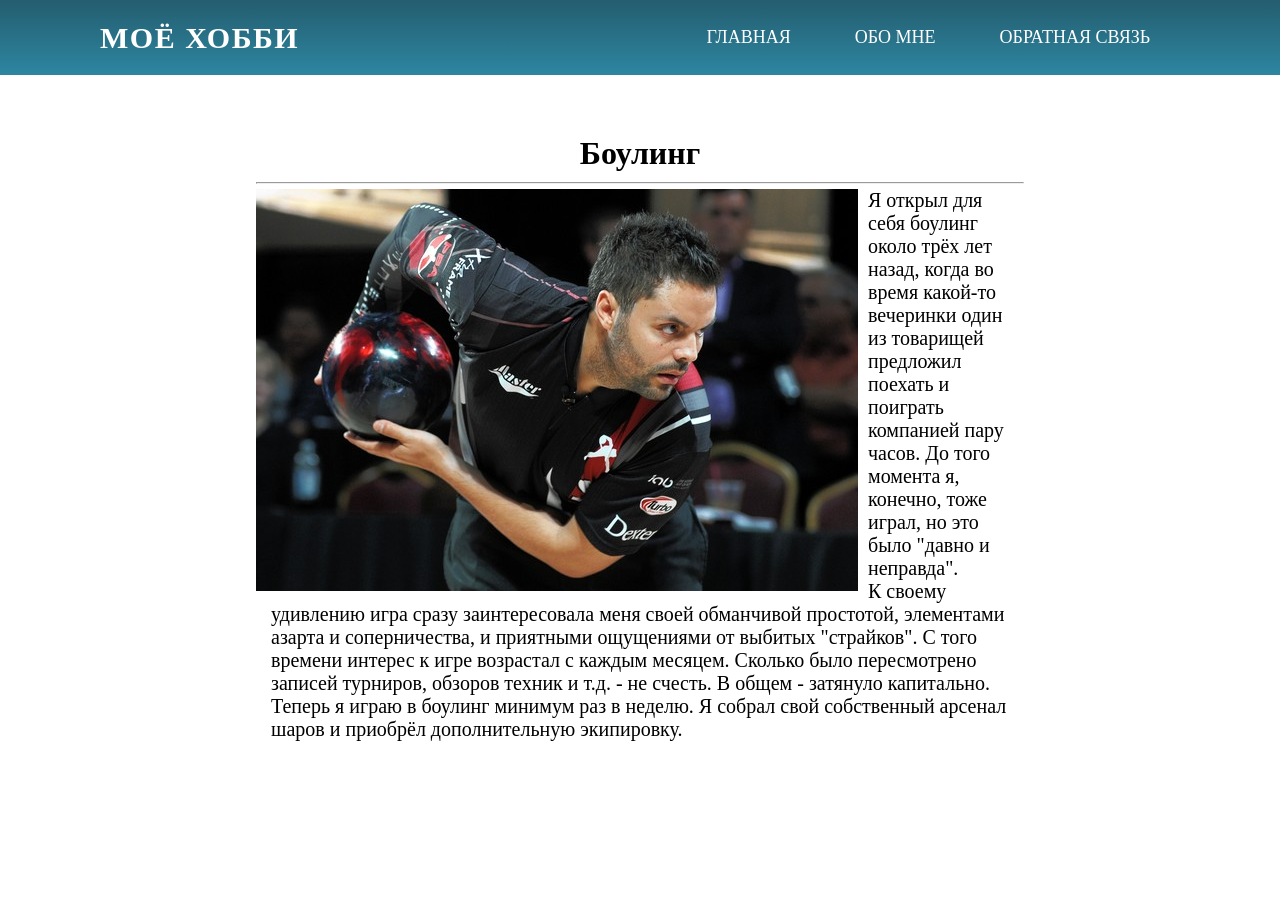
<file: E1/E1_final_task/index.html>
<!DOCTYPE html>
<html lang="ru">
    <head>
        <meta charset="UTF-8">
        <meta http-equiv="X-UA-Compatible" content="IE-edge">
        <meta name="viewport" content="width=device-width, initial-scale=1.0">
        <link rel="stylesheet" href="styles/E1.css">
        <title>
            Хобби - главная
        </title>
    </head>
    <body>
        <nav>
            <div class="logo">
                <p>
                    Моё хобби
                </p>
            </div>
            <ul>
                <li>
                    <a href="index.html">
                        Главная
                    </a>
                </li>
                <li>
                    <a href="about.html">
                        Обо мне
                    </a>
                </li>
                <li>
                    <a href="contacts.html">
                        Обратная связь
                    </a>
                </li>
            </ul>
        </nav>
        <div class="outer-box">
            <h1>
                Боулинг
            </h1>
            <hr>
            <div class="inner-text-box">
                <img class="left-img-box" src="images/NY-CW005_SP_TAN_ER_20140221185526.jpg">
                <p>
                    Я открыл для себя боулинг около трëх лет назад, когда во время какой-то вечеринки один из товарищей предложил поехать и поиграть компанией пару часов. До того момента я, конечно, тоже играл, но это было "давно и неправда".
                    <br>
                    К своему удивлению игра сразу заинтересовала меня своей обманчивой простотой, элементами азарта и соперничества, и приятными ощущениями от выбитых "страйков". С того времени интерес к игре возрастал с каждым месяцем. Сколько было пересмотрено записей турниров, обзоров техник и т.д. - не счесть.
                    В общем - затянуло капитально.
                    <br>
                    Теперь я играю в боулинг минимум раз в неделю. Я собрал свой собственный арсенал шаров и приобрёл дополнительную экипировку.
                </p>
            </div>
        </div>
    </body>
</html>
</file>
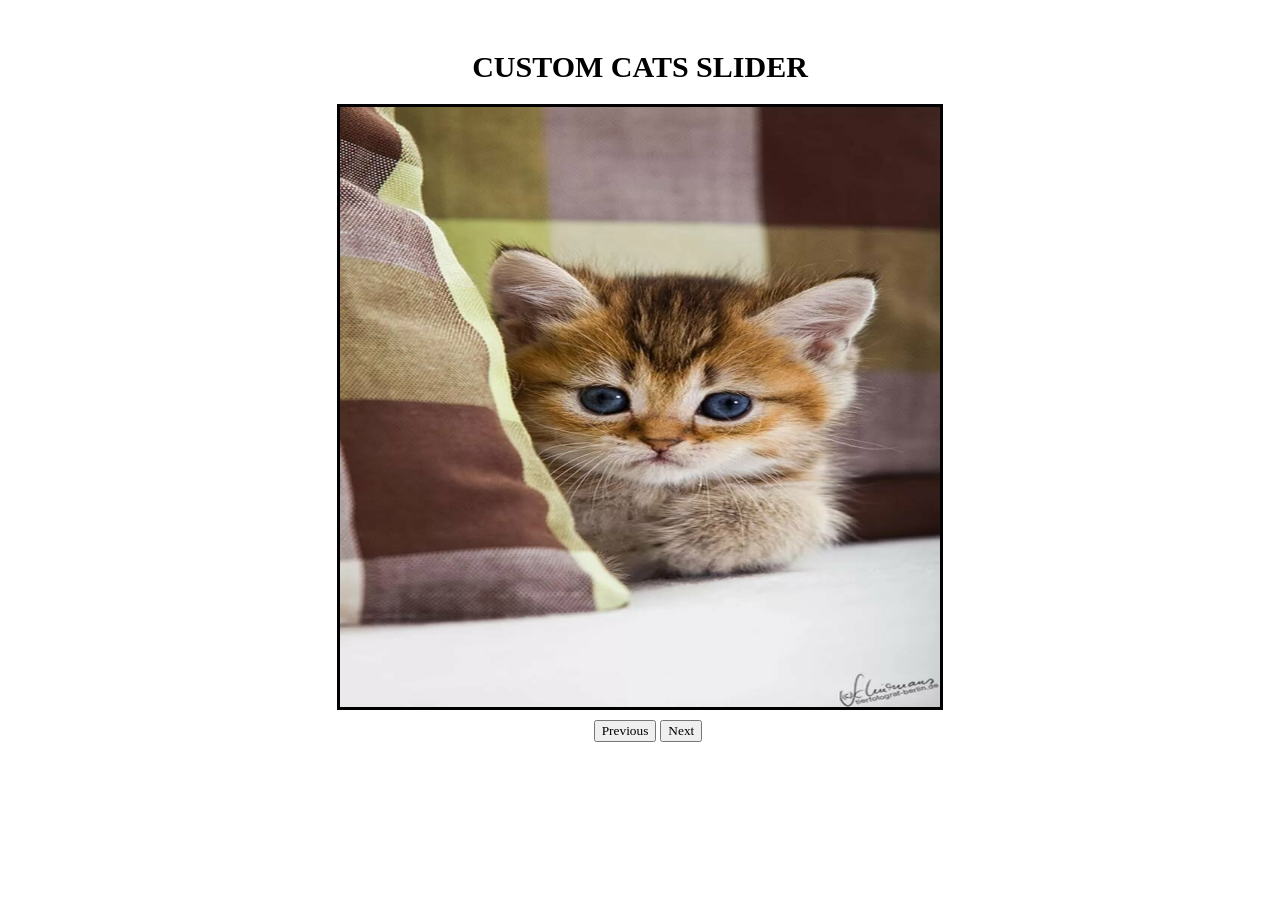
<file: E5/photo-slider/index.html>
<!DOCTYPE html>
<html lang="en">

<head>
    <meta charset="UTF-8">
    <meta http-equiv="X-UA-Compatible" content="IE-edge">
    <meta name="viewport" content="width=device-width, initial-scale=1.0">
    <link rel="stylesheet" href="styles/slider-style.css">
    <title>
        Cats slider
    </title>
</head>

<body>
    <h1>
        Custom cats slider
    </h1>

    <div class="slide-window">
        <img src="assets/1.jpg" class="single-slide" alt="First cat picture">
        <img src="assets/2.jpg" class="single-slide" alt="Second cat picture">
        <img src="assets/3.jpg" class="single-slide" alt="Third cat picture">
        <img src="assets/4.jpg" class="single-slide" alt="Forth cat picture">
        <img src="assets/5.jpg" class="single-slide" alt="Fifth cat picture">
    </div>

    <div class="nav-btns-cont">
        <button onclick="showPrev()" id="prev">Previous</button>
        <button onclick="showNext()" id="next">Next</button>
    </div>

    <script src="scripts/slider-script.js"></script>
</body>

</html>
</file>
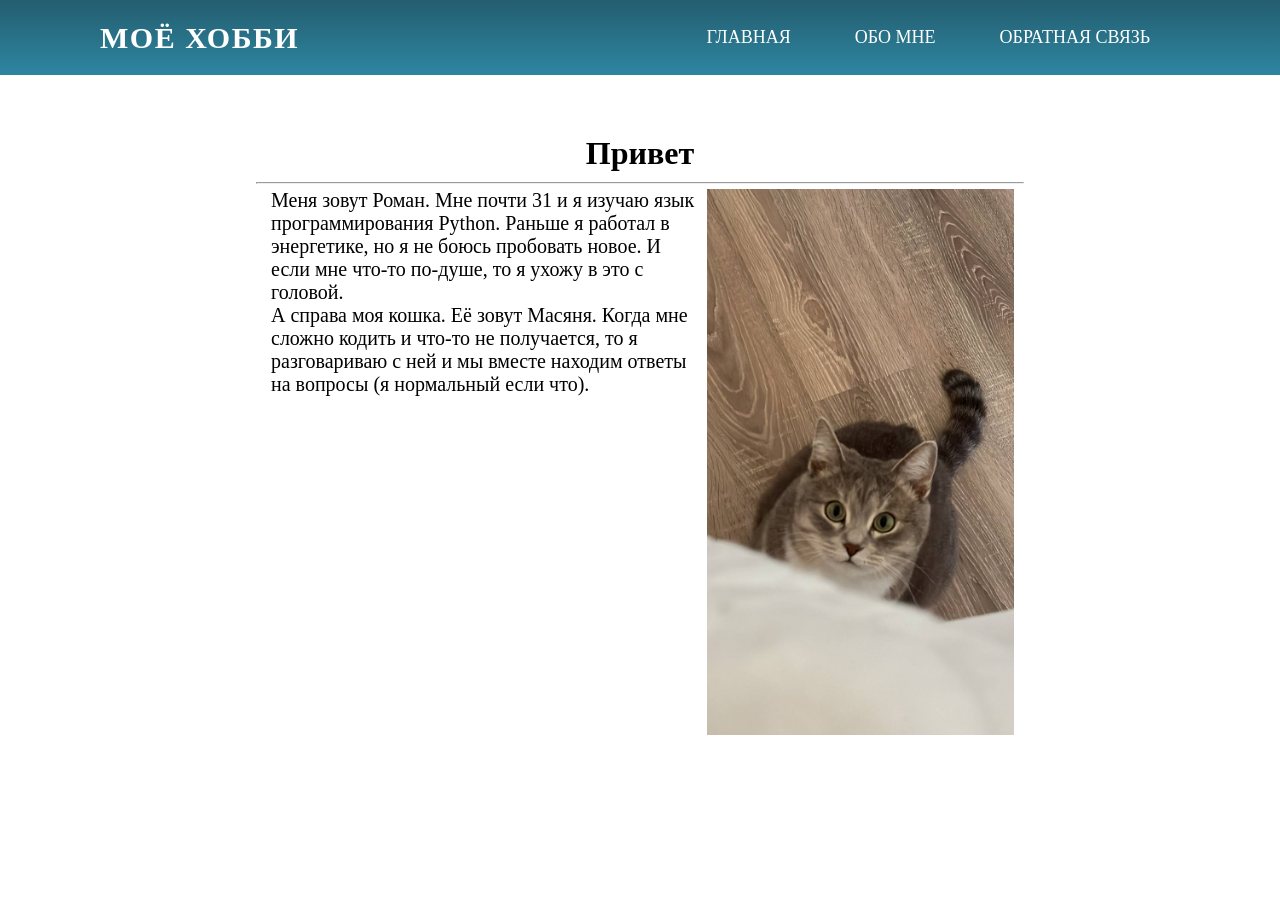
<file: E1/E1_final_task/about.html>
<!DOCTYPE html>
<html lang="ru">
    <head>
        <meta charset="UTF-8">
        <meta http-equiv="X-UA-Compatible" content="IE-edge">
        <meta name="viewport" content="width=device-width, initial-scale=1.0">
        <link rel="stylesheet" href="styles/E1.css">
        <title>
            Хобби - главная
        </title>
    </head>
    <body>
        <nav>
            <div class="logo">
                <p>
                    Моё хобби
                </p>
            </div>
            <ul>
                <li>
                    <a href="index.html">
                        Главная
                    </a>
                </li>
                <li>
                    <a href="about.html">
                        Обо мне
                    </a>
                </li>
                <li>
                    <a href="contacts.html">
                        Обратная связь
                    </a>
                </li>
            </ul>
        </nav>
        <div class="outer-box">
            <h1>
                Привет
            </h1>
            <hr>
            <div class="inner-text-box">
                <img class="right-img-box" src="images/photo_2023-05-07_11-28-26.jpg">
                <p>
                    Меня зовут Роман.
                    Мне почти 31 и я изучаю язык программирования Python.
                    Раньше я работал в энергетике, но я не боюсь пробовать новое.
                    И если мне что-то по-душе, то я ухожу в это с головой.
                    <br>
                    А справа моя кошка. Её зовут Масяня. Когда мне сложно кодить и что-то не получается,
                    то я разговариваю с ней и мы вместе находим ответы на вопросы (я нормальный если что).                   
                </p>
            </div>
        </div>
    </body>
</html>
</file>
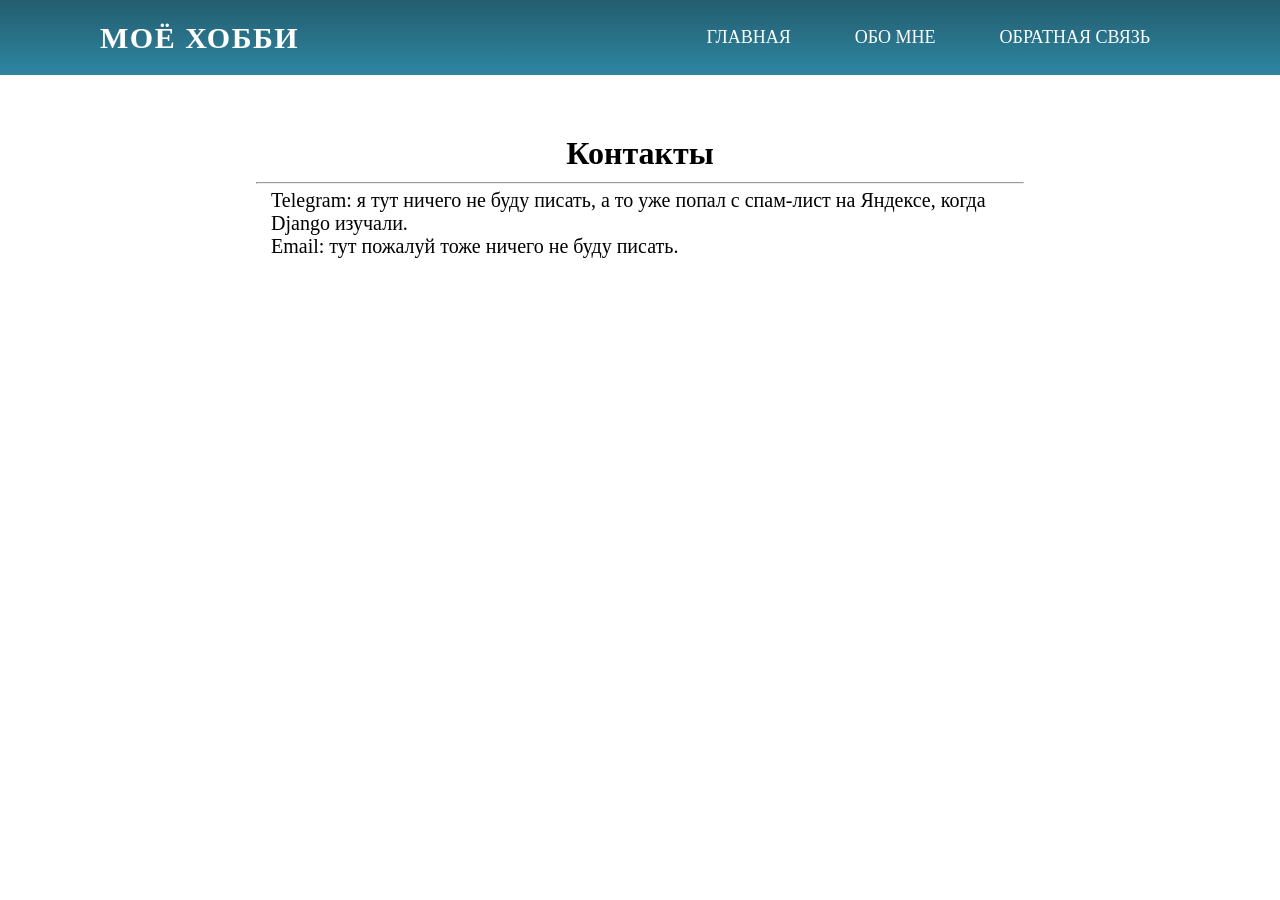
<file: E1/E1_final_task/contacts.html>
<!DOCTYPE html>
<html lang="ru">
    <head>
        <meta charset="UTF-8">
        <meta http-equiv="X-UA-Compatible" content="IE-edge">
        <meta name="viewport" content="width=device-width, initial-scale=1.0">
        <link rel="stylesheet" href="styles/E1.css">
        <title>
            Хобби - главная
        </title>
    </head>
    <body>
        <nav>
            <div class="logo">
                <p>
                    Моё хобби
                </p>
            </div>
            <ul>
                <li>
                    <a href="index.html">
                        Главная
                    </a>
                </li>
                <li>
                    <a href="about.html">
                        Обо мне
                    </a>
                </li>
                <li>
                    <a href="contacts.html">
                        Обратная связь
                    </a>
                </li>
            </ul>
        </nav>
        <div class="outer-box">
            <h1>
                Контакты
            </h1>
            <hr>
            <div class="inner-text-box">
                <p>
                    Telegram: я тут ничего не буду писать, а то уже попал с спам-лист на Яндексе, когда Django изучали.
                    <br>
                    Email: тут пожалуй тоже ничего не буду писать.                
                </p>
            </div>
        </div>
    </body>
</html>
</file>
<file: E1/E1_final_task/styles/E1.css>
* {
    margin: 0px;
    padding: 0px;
    box-sizing: border-box;
}

nav {
    width: 100%;
    height: 75px;
    line-height: 75px;
    padding: 0px 100px;
    position: absolute;
    background-image: linear-gradient(#245d6f, #2d86a1);
}

nav .logo p {
    font-size: 30px;
    font-weight: bold;
    float: left;
    color: white;
    text-transform: uppercase;
    letter-spacing: 1.5px;
    cursor: pointer;
}

nav ul {
    float: right;
}

nav li {
    display: inline-block;
    list-style: none;
}

nav li a {
    font-size: 18px;
    text-transform: uppercase;
    padding: 0px 30px;
    color: white;
    text-decoration: none;
}

nav li a:hover {
    color: coral;
    transition: all 0.4s ease 0s;
}

.outer-box {
    position: absolute;
    top: 15%;
    left: 20%;
    right: 20%;
}

.outer-box h1 {
    text-align: center;
    font-size: 200%;
    margin-bottom: 10px;
}

.outer-box hr {
    margin-top: 5px;
    margin-bottom: 5px;
}

.left-img-box {
    float: left;
    margin: 0px 10px 10px 0px;
}

.right-img-box {
    float: right;
    margin: 0px 10px 0px 10px;
    max-width: 40%;
}

.inner-text-box p {
    margin-right: 15px;
    margin-left: 15px;
    font-size: 20px;
}
</file>
<file: E5/photo-slider/styles/slider-style.css>
* {
    font-family: 'Times New Roman', Times, serif;
}

.slide-window {
    width: 600px;
    height: 600px;
    border: 3px solid #000000;
    margin: 0 auto;
    position: relative;
    overflow: hidden;
}

.single-slide {
    width: 100%;
    height: 100%;
    object-fit: fill;
    position: absolute;
    opacity: 1;
    transition: all linear 1s;
}

.slide-window .opacity0 {
    opacity: 0;
}

.nav-btns-cont {
    width: 100%;
    margin-top: 10px;
    position: absolute;
    text-align: center;
}

h1 {
    text-align: center;
    text-transform: uppercase;
    font-size: 30px;
    margin: 50px auto 20px auto;
}
</file>
